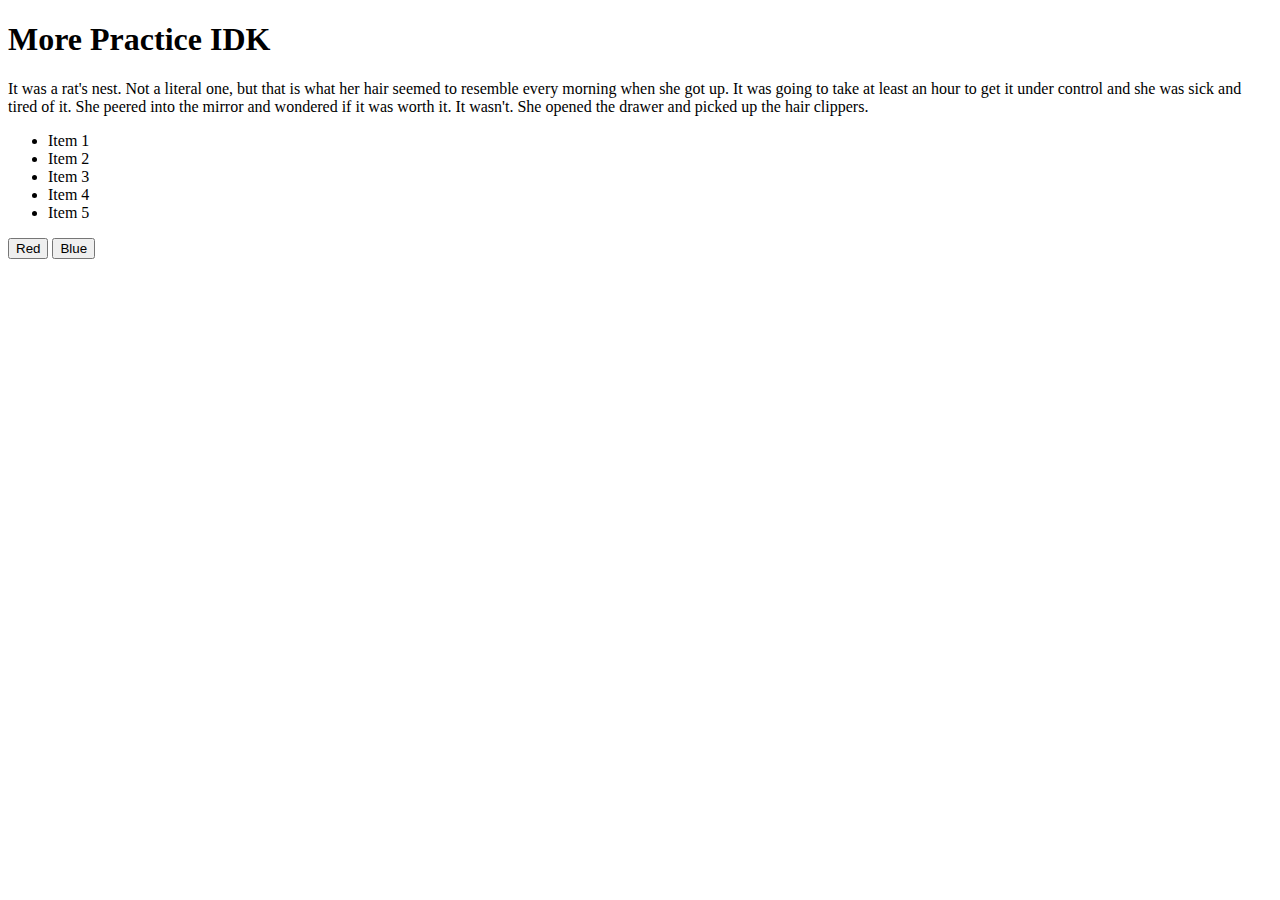
<file: index.html>
<!DOCTYPE html>
<html lang="en">
<head>
    <meta charset="UTF-8">
    <title>More Practice IDK</title>
</head>
<body>
    <div class = "container">
        <h1>More Practice IDK</h1>
        <p>It was a rat's nest. Not a literal one, but that is what her hair seemed to resemble every morning when she got
            up. It was going to take at least an hour to get it under control and she was sick and tired of it. She
            peered into the mirror and wondered if it was worth it. It wasn't. She opened the drawer and picked up the
            hair clippers. </p>
        <div class ="parent">
            <ul class ="item-list items">
                <li>Item 1</li>
                <li>Item 2</li>
                <li>Item 3</li>
                <li>Item 4</li>
                <li>Item 5</li>
            </ul>


        </div>
        <button class = "redBut">Red</button>
        <button>Blue</button>
    </div>
    <script src="hello.js"></script>
</body>
</html>
</file>
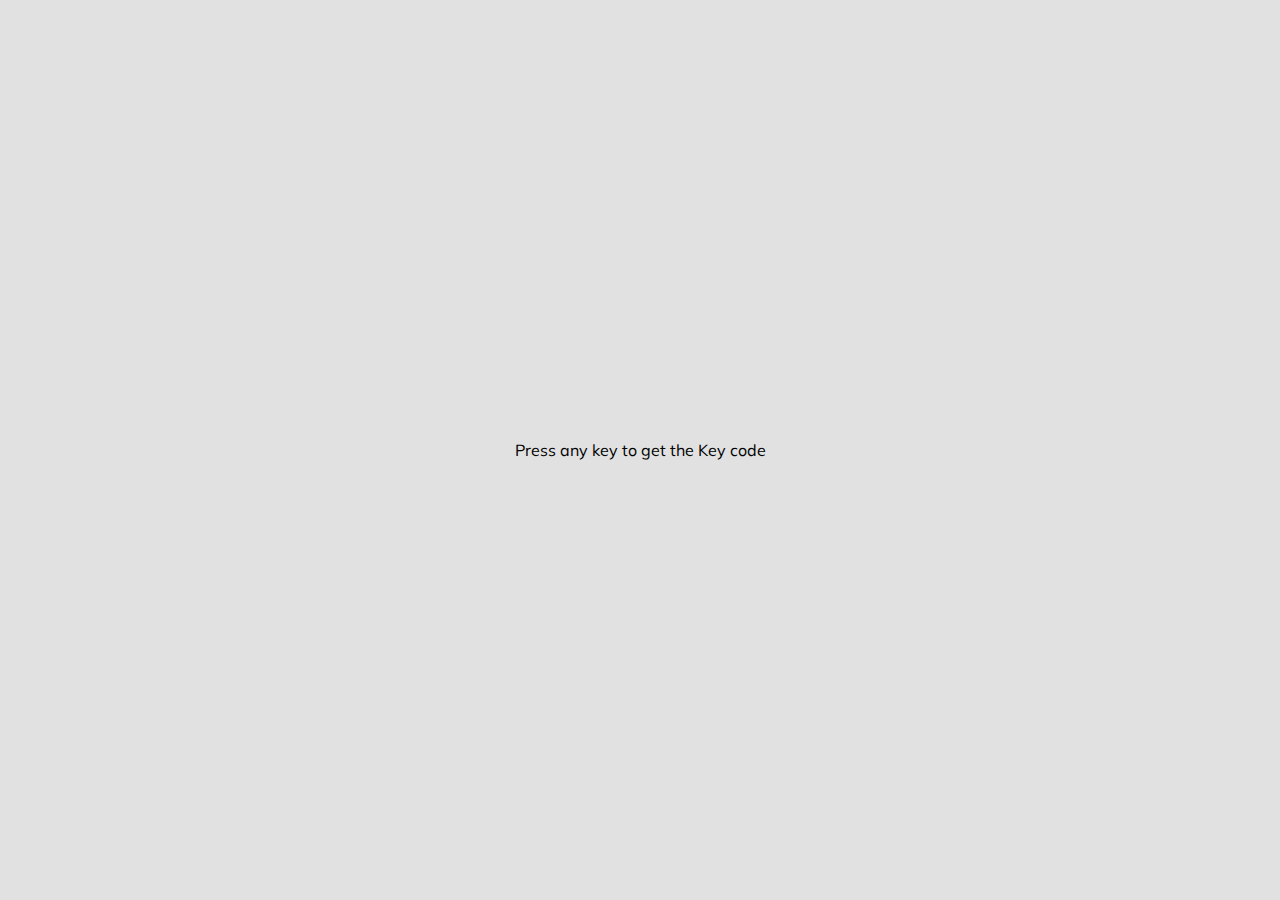
<file: event-keycodes-start/index.html>
<!DOCTYPE html>
<html lang="en">
  <head>
    <meta charset="UTF-8" />
    <meta name="viewport" content="width=device-width, initial-scale=1.0" />
    <link rel="stylesheet" href="style.css" />
    <title>Event KeyCodes</title>
  </head>
  <body>
    <div id="insert">
      <!-- Press and key to get the keycode -->
      Press any key to get the Key code
      </div>
    <script src="script.js"></script>
  </body>
</html>
</file>
<file: event-keycodes-start/style.css>
@import url('https://fonts.googleapis.com/css?family=Muli&display=swap');

* {
  box-sizing: border-box;
}

body {
  background-color: #e1e1e1;
  font-family: 'Muli', sans-serif;
  display: flex;
  align-items: center;
  justify-content: center;
  text-align: center;
  height: 100vh;
  overflow: hidden;
  margin: 0;
}

.key {
  border: 1px solid #999;
  background-color: #eee;
  box-shadow: 1px 1px 3px rgba(0, 0, 0, 0.1);
  display: inline-flex;
  align-items: center;
  font-size: 20px;
  font-weight: bold;
  padding: 20px;
  flex-direction: column;
  margin: 10px;
  min-width: 150px;
  position: relative;
}

.key small {
  position: absolute;
  top: -24px;
  left: 0;
  text-align: center;
  width: 100%;
  color: #555;
  font-size: 14px;
}
</file>
